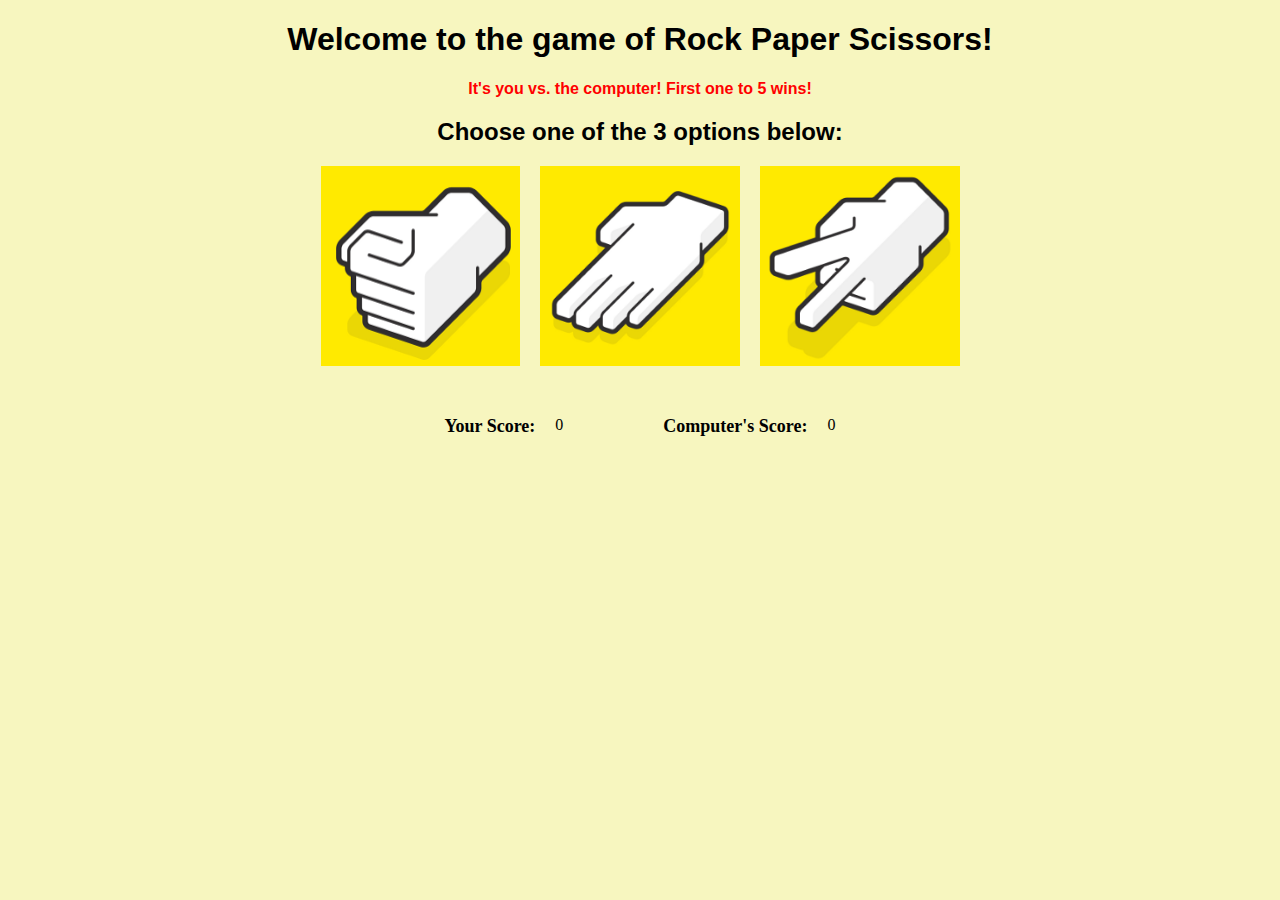
<file: index.html>
<!DOCTYPE html>
<html>

<head>
    <title>Rock Paper Scissors Game</title>
    <meta charset="UTF-8" />
    <link rel="stylesheet" href="styles.css" />
    <script src="rps.js" defer></script>
</head>

<body>
    <h1>Welcome to the game of Rock Paper Scissors!</h1>
    <p>It's you vs. the computer! First one to 5 wins!</p>
    <h2>Choose one of the 3 options below:</h2>
    <div class="pictureBox">
        <div class="pictures">
            <img src=images/rock.png id="rock" class="btn">
            <img src=images/paper.png id="paper" class="btn">
            <img src=images/scissors.png id="scissors" class="btn">
        </div>
    </div>

    <div class="scoreBox">
        <div class="score">
            <div class="scoreHeading">Your Score: </div>
            <div class="playerScore"></div>
        </div>
        <div class="score">
            <div class="scoreHeading">Computer's Score: </div>
            <div class="compScore"></div>
        </div>
    </div>

</body>

</html>
</file>
<file: styles.css>
body {
    background-color: rgb(247, 246, 191);
}

h1, h2, p {
    text-align: center;
    font-family: Helvetica, sans-serif;
}

p {
    color: red;
    font-weight: 700;
}

img {
    width: auto;
    max-width: 200px;
    height: auto;
    max-height: 200px;
    transition: 0.25s;
}

img:hover {
    transform: scale(1.1);
    cursor: pointer;
    border: 5px solid orange;
    transition: all 0.25s;
}

.pictures {
    display: flex;
    justify-content: center;
    width: 800px;
    max-height: 200px;
    gap: 20px;
}

.pictureBox {
    display: flex;
    justify-content: center;
}

.scoreBox {
    display: flex;
    justify-content: center;
    gap: 100px;
    padding-top: 50px;
}

.score {
    display: flex;
    gap: 20px;
}

.scoreHeading {
    font-size: large;
    font-weight: bold;
}

@media (max-width: 650px) {
    img {
        max-width: 120px;
        max-height: 120px;
    }

    .pictures {
        max-height: 120px;
    }
}
</file>
